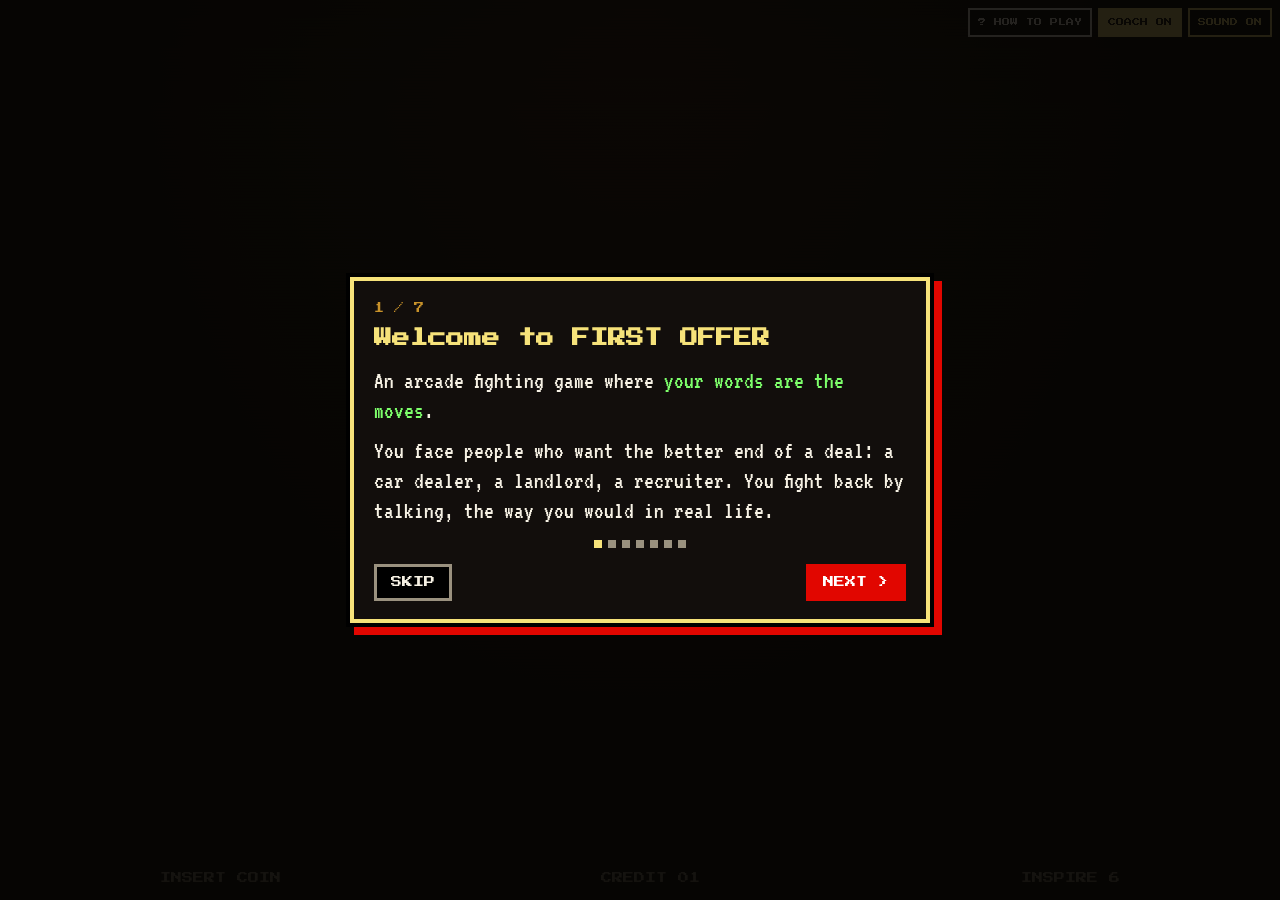
<file: index.html>
<!doctype html>
<html lang="en">
<head>
<meta charset="utf-8">
<meta name="viewport" content="width=device-width, initial-scale=1">
<link rel="icon" href="data:,">
<title>FIRST OFFER</title>
<link rel="preconnect" href="https://fonts.googleapis.com">
<link rel="preconnect" href="https://fonts.gstatic.com" crossorigin>
<link href="https://fonts.googleapis.com/css2?family=Press+Start+2P&family=VT323&display=swap" rel="stylesheet">
<style>
:root {
  --bg: #070604;
  --ink: #f6f1e4;
  --dim: #9a917f;
  --gold: #f6e27a;
  --gold-2: #c8922a;
  --red: #e10600;
  --green: #7dff6b;
  --panel: #120e0c;
  --display: "Press Start 2P", "Courier New", ui-monospace, monospace;
  --talk: "VT323", "Courier New", ui-monospace, monospace;
}
* { box-sizing: border-box; }
html, body { margin: 0; height: 100%; background: var(--bg); color: var(--ink); font-family: var(--display); overflow: hidden; }
body { background: radial-gradient(ellipse at 50% 0%, #2a1210 0%, var(--bg) 55%); user-select: none; }
button, input { font-family: inherit; color: inherit; }
button { cursor: pointer; }
input { user-select: text; }
.hidden { display: none !important; }
button:focus-visible, input:focus-visible { outline: 3px solid #fff; outline-offset: 3px; }

#crt { pointer-events: none; position: fixed; inset: 0; z-index: 70;
  background: repeating-linear-gradient(to bottom, transparent 0 2px, rgba(0,0,0,.15) 3px);
  box-shadow: inset 0 0 120px rgba(0,0,0,.55); }
#toggles { position: fixed; top: 8px; right: 8px; z-index: 90; display: flex; gap: 6px; align-items: center; }
.chip { font-family: var(--display); font-size: 8px; line-height: 1.4; padding: 7px 8px; border: 2px solid var(--dim);
  background: rgba(0,0,0,.72); color: var(--dim); }
#muteBtn { color: var(--gold); border-color: var(--gold); background: #000; }
#offlineChip { color: #ffb020; border-color: #ffb020; }

.screen { position: fixed; inset: 0; display: flex; flex-direction: column; align-items: center; justify-content: center;
  padding: 46px 16px 16px; gap: 16px; text-align: center; overflow: auto; }
.btn { font-size: clamp(10px, 1.6vw, 14px); line-height: 1.45; padding: 14px 16px; background: var(--panel); color: var(--ink);
  border: 4px solid var(--gold); box-shadow: 4px 4px 0 #000; text-transform: uppercase; }
.btn:hover, .btn:focus { background: var(--gold); color: #1a1008; }
.btn:active { transform: translate(2px, 2px); box-shadow: 2px 2px 0 #000; }
.btn.red { border-color: var(--red); }
.btn.red:hover, .btn.red:focus { background: var(--red); color: #fff; }
.btn.back { font-size: 9px; padding: 8px 10px; }
.heading { font-size: clamp(13px, 2.4vw, 22px); color: var(--gold); text-shadow: 4px 4px 0 #000; margin: 0; }
.howto { font-size: clamp(8px, 1.35vw, 11px); color: var(--dim); line-height: 1.8; max-width: 720px; }
.howto b { color: var(--green); font-weight: normal; }

.logo { font-size: clamp(34px, 8vw, 88px); line-height: 1.05; margin: 0; color: #fff;
  text-shadow: 4px 0 #2a6cff, -4px 0 var(--red), 0 6px 0 #000; letter-spacing: 1px; }
.tagline { font-size: clamp(8px, 1.5vw, 13px); color: var(--gold); letter-spacing: 1px; }
.blink { animation: blink 1s steps(1) infinite; }
@keyframes blink { 50% { opacity: 0; } }
#pressStart { font-size: clamp(12px, 2.4vw, 22px); color: var(--ink); background: none; border: none; padding: 8px; }
.credit { position: absolute; bottom: 16px; left: 0; right: 0; display: flex; justify-content: space-around;
  font-size: clamp(8px, 1.3vw, 11px); color: var(--dim); }

.carts { display: flex; gap: 18px; flex-wrap: wrap; justify-content: center; }
.cart { width: min(320px, 86vw); min-height: 180px; padding: 18px 14px; display: flex; flex-direction: column;
  gap: 10px; align-items: center; justify-content: center; }
.cart .face { width: 120px; height: 148px; display: flex; align-items: flex-end; justify-content: center; }
.cart .face svg { height: 100%; width: auto; }
.cart small { font-size: 8px; color: var(--dim); line-height: 1.7; }
.cart:hover small, .cart:focus small { color: #1a1008; }
.gauntlet { width: min(680px, 92vw); border-color: var(--green); }
.bossGrid { display: grid; grid-template-columns: repeat(3, minmax(0, 220px)); gap: 14px; width: min(720px, 96vw); justify-content: center; }
.bossCard { min-height: 168px; padding: 10px 8px; display: flex; flex-direction: column; align-items: center; gap: 8px; font-size: 9px; line-height: 1.55; }
.bossCard .face { width: 110px; height: 132px; display: flex; align-items: flex-end; justify-content: center; }
.bossCard .face svg { height: 100%; width: auto; }
.bossCard .nm { color: var(--gold); }
.bossCard.final { border-color: var(--red); box-shadow: 4px 4px 0 #000, 0 0 18px rgba(225,6,0,.45); }
.bossCard.final .nm { color: #fff; }
.rehearse { font-size: 8px; color: var(--dim); line-height: 1.7; }

#fight { justify-content: flex-start; gap: 8px; padding: 42px 14px 10px; overflow: hidden; }
.hud { width: min(1180px, 100%); display: grid; grid-template-columns: 1fr auto 1fr; gap: 12px; align-items: center; }
.side { display: flex; flex-direction: column; gap: 6px; min-width: 0; }
.who { display: flex; align-items: center; gap: 8px; font-size: clamp(8px, 1.2vw, 11px); line-height: 1.45; }
.side.right .who { justify-content: flex-end; text-align: right; }
.mini { width: 42px; height: 52px; flex: 0 0 auto; display: flex; align-items: flex-end; justify-content: center; }
.mini svg { height: 100%; width: auto; }
.sub { color: var(--dim); font-size: 8px; }
.bar { position: relative; height: clamp(16px, 2.4vw, 22px); background: #4a0610; border: 3px solid var(--gold);
  box-shadow: 0 0 0 3px #000; overflow: hidden; }
.bar i { position: absolute; top: 0; bottom: 0; left: 0; width: 100%; }
.bar.boss i { left: auto; right: 0; }
.bar .fill { background: linear-gradient(#fff36a, #e2a31a); z-index: 1; transition: width .22s linear; }
.bar .ghost { background: #fff; z-index: 0; transition: width .85s linear .28s; }
.bar.low .fill { background: linear-gradient(#ffb000, #ff2d2d); animation: blink .45s steps(1) infinite; }
.bar::after { content: ""; position: absolute; inset: 0; z-index: 2; pointer-events: none;
  background: repeating-linear-gradient(90deg, transparent 0 8%, rgba(0,0,0,.28) 8% 10%); }
.vs { text-align: center; min-width: 148px; }
.round { font-size: clamp(8px, 1.2vw, 11px); color: var(--gold); }
.time { font-size: clamp(22px, 4vw, 40px); color: var(--gold); text-shadow: 3px 3px 0 #000, 0 0 12px rgba(246,226,122,.35); line-height: 1.2; }
.time.low { color: var(--red); animation: blink .5s steps(1) infinite; }
.money { font-size: clamp(12px, 2vw, 20px); color: var(--green); text-shadow: 0 0 12px rgba(125,255,107,.45); }
.cap { font-size: 8px; color: var(--dim); line-height: 1.5; }
.pips { display: flex; gap: 6px; justify-content: center; margin-top: 4px; }
.pips i { width: 10px; height: 10px; background: #3a342c; box-shadow: 0 0 0 2px #000; transform: rotate(45deg); }
.pips i.now { background: var(--gold); }
.pips i.done { background: var(--green); }
.pop { animation: pop .35s; }
@keyframes pop { 50% { transform: scale(1.25); } }

.arena { position: relative; width: min(1180px, 100%); flex: 1 1 auto; min-height: 0; overflow: hidden;
  display: flex; justify-content: space-between; align-items: stretch; gap: 8%; padding: 8px 3% 0; }
.sky, .scenery, .ground { position: absolute; inset: 0; pointer-events: none; }
.ground { top: auto; height: 18%; z-index: 1; border-top: 4px solid rgba(0,0,0,.55); }
.scenery i { position: absolute; display: none; }
.lane { position: relative; z-index: 2; width: min(380px, 38%); height: 100%; min-height: 0;
  display: flex; flex-direction: column; justify-content: flex-end; align-items: center; }
.bubble { width: 100%; max-height: 54%; overflow: auto; flex: 0 1 auto; text-align: left; position: relative;
  background: #0c0f14; border: 4px solid var(--gold); box-shadow: 5px 5px 0 #000; padding: 8px 10px 10px; margin-bottom: 10px; }
.bubble b { display: block; font-family: var(--display); font-size: 8px; letter-spacing: 1px; margin-bottom: 4px; color: var(--gold); }
.bubble .line, #bossText, #playerText, #interimText { font-family: var(--talk); font-size: clamp(22px, 3.1vh, 34px); line-height: 1.02; color: #fff8d8; }
#playerText.ghost, #interimText { color: #8f8878; }
#interimText:empty { display: none; }
.bubble.boss { border-color: #ff5d6e; }
.bubble.boss b { color: #ff8b96; }
.bubble::after { content: ""; position: absolute; left: 28px; bottom: -14px; border: 8px solid transparent; border-top-color: var(--gold); }
.bubble.boss::after { left: auto; right: 28px; border-top-color: #ff5d6e; }
.actor { width: min(100%, 300px); flex: 1 1 auto; min-height: 120px; display: flex; align-items: flex-end; justify-content: center; position: relative; }
.bob, .flip, .sprite { width: 100%; height: 100%; display: flex; align-items: flex-end; justify-content: center; }
.bob { animation: idle .5s steps(2, end) infinite; transform-origin: 50% 100%; }
.actor .pix, .cut .pix { height: 100%; width: auto; max-width: 100%; display: block; image-rendering: pixelated; image-rendering: crisp-edges; }
.actor.boss .flip { transform: scaleX(-1); }
.actor.hurt .bob { animation: hurtP .38s linear; }
.actor.boss.hurt .bob { animation: hurtB .38s linear; }
.actor.attack .bob { animation: lungeR .28s ease-out; }
.actor.boss.attack .bob { animation: lungeL .28s ease-out; }
@keyframes idle { 0%, 100% { transform: translateY(0); } 50% { transform: translateY(-7px); } }
@keyframes hurtP { 0% { transform: translateX(0); filter: brightness(2.4); } 40% { transform: translateX(-16px); } 100% { transform: translateX(0); } }
@keyframes hurtB { 0% { transform: translateX(0); filter: brightness(2.4); } 40% { transform: translateX(16px); } 100% { transform: translateX(0); } }
@keyframes lungeR { 0% { transform: translateX(0); } 45% { transform: translateX(22px); } 100% { transform: translateX(0); } }
@keyframes lungeL { 0% { transform: translateX(0); } 45% { transform: translateX(-22px); } 100% { transform: translateX(0); } }
.pix { shape-rendering: crispEdges; }
.actor.boss.final .bob { filter: drop-shadow(0 0 12px rgba(225,6,0,.75)); }
.actor.think .bob { filter: brightness(1.35) drop-shadow(0 0 10px #fff); }
.actor.think::before { content: "..."; position: absolute; top: 0; left: 50%; transform: translateX(-50%);
  background: #fff; color: #000; font-size: 12px; padding: 5px 7px; border: 3px solid #000; z-index: 4; }

#fx { position: absolute; inset: 0; z-index: 5; pointer-events: none; }
.cut { position: absolute; inset: 0; z-index: 8; overflow: hidden; pointer-events: none;
  background: radial-gradient(circle at 42% 46%, #4a1424 0%, #07060a 68%); }
.cut.bad { background: radial-gradient(circle at 58% 46%, #4a1018 0%, #07060a 68%); }
.cut .lines { position: absolute; inset: -20%;
  background: repeating-linear-gradient(-18deg, transparent 0 14px, rgba(255,255,255,.06) 14px 16px);
  animation: cutlines .35s linear infinite; }
@keyframes cutlines { to { transform: translateX(-32px); } }
.cut::before, .cut::after { content: ""; position: absolute; left: 0; right: 0; height: 8%; background: #000; z-index: 3; }
.cut::before { top: 0; } .cut::after { bottom: 0; }
.cut-stage { position: absolute; left: 2%; right: 2%; top: 10%; bottom: 16%; }
.cut .fighter { position: absolute; bottom: 0; height: 100%; width: 48%; display: flex; align-items: flex-end; }
.cut .fighter.atk { left: -2%; width: 74%; justify-content: flex-start; z-index: 2; }
.cut .fighter.def { right: -4%; width: 56%; justify-content: flex-end; z-index: 1; }
.cut .fighter .hold { height: 100%; display: flex; align-items: flex-end; }
.cut .fighter .flip { height: 100%; display: flex; align-items: flex-end; transform: scaleX(-1); }
.cut.go .fighter.atk { animation: cutLunge .4s linear forwards; }
.cut.impact .fighter.atk { animation: none; transform: translateX(70%); }
.cut.impact .fighter.def { animation: cutSnap .28s linear forwards; }
@keyframes cutLunge {
  0% { transform: translateX(-12%); }
  100% { transform: translateX(70%); }
}
@keyframes cutSnap {
  0% { transform: translateX(0); filter: brightness(3); }
  100% { transform: translateX(10%); filter: none; }
}
.cut .boom { position: absolute; left: 78%; top: 27%; width: 120px; height: 120px; margin: -60px 0 0 -60px; opacity: 0; z-index: 4;
  background:
    linear-gradient(#fff, #fff) center / 14px 100% no-repeat,
    linear-gradient(#fff, #fff) center / 100% 14px no-repeat,
    linear-gradient(#ffe14a, #ffe14a) center / 8px 78% no-repeat,
    linear-gradient(#ffe14a, #ffe14a) center / 78% 8px no-repeat;
  transform: rotate(18deg) scale(.2); }
.cut.bad .boom { filter: hue-rotate(-30deg) saturate(1.4); }
.cut.impact .boom { animation: boomIn .42s linear forwards; }
@keyframes boomIn {
  0% { opacity: 1; transform: rotate(18deg) scale(.25); }
  45% { opacity: 1; transform: rotate(18deg) scale(1.4); }
  100% { opacity: 1; transform: rotate(26deg) scale(1); }
}
.cut .flash { position: absolute; inset: 0; background: #fff; opacity: 0; z-index: 4; }
.cut.impact .flash { animation: cutflash .28s linear; }
@keyframes cutflash { 0% { opacity: .9; } 100% { opacity: 0; } }
.cut-call { position: absolute; left: 4%; right: 4%; bottom: 9%; z-index: 5; text-align: center;
  font-size: clamp(13px, 2.5vw, 28px); line-height: 1.35; color: var(--gold);
  text-shadow: 3px 3px 0 #000, -2px 0 var(--red); }
.cut.bad .cut-call { color: #ff5a5a; text-shadow: 3px 3px 0 #000; }
.cut-call small { display: block; margin-top: 4px; font-size: .55em; color: #fff; text-shadow: 2px 2px 0 #000; }
.shout { position: absolute; left: 50%; top: 42%; transform: translate(-50%, -50%); text-align: center; max-width: 86%;
  font-size: clamp(16px, 3.6vw, 42px); line-height: 1.35; color: var(--gold);
  text-shadow: 4px 4px 0 #000, -2px 0 var(--red); animation: shout 1.45s forwards; }
.shout small { display: block; margin-top: 6px; font-size: .42em; color: #fff; text-shadow: 2px 2px 0 #000; }
.shout.bad { color: #ff4d4d; text-shadow: 4px 4px 0 #000; }
.shout.bad.crit { font-size: clamp(20px, 4.4vw, 54px); }
.dmg { position: absolute; top: 8%; left: 50%; font-size: clamp(14px, 2vw, 22px); color: #fff; text-shadow: 3px 3px 0 var(--red); animation: floatUp .9s forwards; z-index: 4; }
.spark { position: absolute; width: 84px; height: 84px; left: 30%; top: 18%;
  background: radial-gradient(circle, #fff 0 12%, var(--gold) 13% 28%, transparent 30%); animation: pop .32s linear forwards; }
.spark.bad { background: radial-gradient(circle, #fff 0 12%, #ff3b3b 13% 30%, transparent 32%); }
@keyframes shout { 0% { opacity: 0; transform: translate(-50%, -50%) scale(1.6); } 16% { opacity: 1; transform: translate(-50%, -50%) scale(1); } 78% { opacity: 1; } 100% { opacity: 0; transform: translate(-50%, -64%) scale(1); } }
@keyframes floatUp { from { opacity: 1; transform: translate(-50%, 0); } to { opacity: 0; transform: translate(-50%, -64px); } }
.banner { position: absolute; inset: 0; display: flex; flex-direction: column; align-items: center; justify-content: center;
  font-size: clamp(28px, 8vw, 92px); color: var(--gold); text-shadow: 5px 5px 0 var(--red), 10px 10px 0 #000; animation: shout 1.35s forwards; }
.banner small { display: block; margin-top: 8px; font-size: .32em; color: var(--green); text-shadow: 3px 3px 0 #000; }
#fight.shake { animation: shake .36s linear; }
@keyframes shake { 0%, 100% { transform: none; } 20% { transform: translate(-8px, 3px); } 40% { transform: translate(7px, -4px); } 60% { transform: translate(-5px, 2px); } 80% { transform: translate(4px, -2px); } }
#fight.redflash { box-shadow: inset 0 0 80px rgba(225,6,0,.45); }

.controls { width: min(1180px, 100%); display: flex; gap: 8px; align-items: stretch; }
.controls .btn { flex: 0 0 auto; }
#micBtn { min-width: 168px; border-color: var(--red); }
#micBtn.on { background: var(--red); color: #fff; border-color: var(--gold); animation: pulse 1s infinite; }
@keyframes pulse { 50% { box-shadow: 0 0 0 6px rgba(225,6,0,.35), 4px 4px 0 #000; } }
#textIn { flex: 1 1 auto; min-width: 0; font-family: var(--talk); font-size: clamp(22px, 3vh, 32px); padding: 6px 10px;
  background: #000; color: var(--green); border: 4px solid var(--green); outline: none; }
#textIn::placeholder { color: #3d6b42; }
#sayBtn { border-color: var(--green); min-width: 132px; }
.coach { width: min(1180px, 100%); display: flex; gap: 10px; align-items: center; text-align: left;
  border: 3px dashed var(--gold); padding: 8px 10px; color: var(--gold); font-size: clamp(8px, 1.25vw, 11px); line-height: 1.65; }
.coach b { font-weight: normal; background: var(--gold); color: #1a1008; padding: 4px 6px; flex: 0 0 auto; }

#koBig { font-size: clamp(52px, 12vh, 132px); line-height: .9; margin: 0; color: var(--red); text-shadow: 5px 5px 0 var(--gold), 10px 10px 0 #000; }
#koResult { font-size: clamp(18px, 4vh, 40px); }
#koResult.win { color: var(--green); text-shadow: 3px 3px 0 #000; }
#koResult.lose { color: var(--red); text-shadow: 3px 3px 0 #000; }
#koValue { font-size: clamp(28px, 6vh, 64px); color: var(--green); text-shadow: 0 0 18px rgba(125,255,107,.4), 4px 4px 0 #000; }
#koValue.lose { color: #ff5a5a; text-shadow: 4px 4px 0 #000; }
#koCap { font-size: clamp(9px, 1.5vw, 13px); color: var(--gold); }
#koQuote { max-width: 760px; font-family: var(--talk); font-size: clamp(20px, 3vh, 30px); line-height: 1.05; color: #fff; }
.lesson { max-width: 760px; font-size: clamp(8px, 1.4vw, 12px); line-height: 1.7; color: #1a1008; background: var(--gold); padding: 8px 10px; }
.break { width: min(760px, 96vw); display: grid; grid-template-columns: 1fr 1fr; gap: 10px; text-align: left; }
.break h3 { margin: 0 0 6px; font-size: 9px; color: var(--dim); font-weight: normal; }
.break ul { list-style: none; margin: 0; padding: 0; display: flex; flex-direction: column; gap: 4px; }
.break li { font-size: 8px; line-height: 1.55; background: #000; border: 2px solid #3a342c; padding: 5px 6px; }
.break li.bad { border-color: var(--red); color: #ff8080; }
.break .col.self h3 { color: #ff8080; }
.break .col.landed h3 { color: var(--green); }
#koLedger { width: min(760px, 96vw); display: flex; flex-direction: column; gap: 4px; }
.led { display: flex; justify-content: space-between; gap: 12px; font-size: 8px; line-height: 1.5; padding: 4px 2px; border-bottom: 2px solid #2a241c; }
.led.win b { color: var(--green); }
.led.lose b { color: #ff8080; }
.row { display: flex; gap: 12px; flex-wrap: wrap; justify-content: center; }

.arena[data-stage="negotiate-0"] .sky { background: linear-gradient(#1d3f78 0%, #e36a32 58%, #f2b15a 100%); }
.arena[data-stage="negotiate-0"] .ground { background: linear-gradient(#8d8576, #4e493f); }
.arena[data-stage="negotiate-0"] .sun { display: block; width: 74px; height: 74px; border-radius: 50%; background: #ffe36a; top: 14%; right: 30%; box-shadow: 0 0 40px #ffb703; }
.arena[data-stage="negotiate-1"] .sky { background: linear-gradient(#141826 0%, #6a3a55 70%, #c47a55 100%); }
.arena[data-stage="negotiate-1"] .ground { background: linear-gradient(#5c5348, #2c2824); }
.arena[data-stage="negotiate-1"] .bldg { display: block; bottom: 16%; background: #1b1a24; }
.arena[data-stage="negotiate-1"] .bldg.a { width: 18%; height: 46%; left: 30%; }
.arena[data-stage="negotiate-1"] .bldg.b { width: 14%; height: 62%; left: 50%; background: #12131c; box-shadow: inset 8px 10px 0 #f2d27a, inset 8px 28px 0 #f2d27a, inset 28px 10px 0 #f2d27a, inset 28px 28px 0 #f2d27a; }
.arena[data-stage="negotiate-1"] .bldg.c { width: 16%; height: 38%; right: 28%; }
.arena[data-stage="negotiate-2"] .sky { background: radial-gradient(circle at 50% 80%, #6a1020, #070608 62%); }
.arena[data-stage="negotiate-2"] .ground { background: linear-gradient(#3a1218, #12080c); box-shadow: inset 0 0 40px rgba(225,6,0,.35); }
.arena[data-stage="espanol-0"] .sky { background: linear-gradient(#49b6f0 0%, #d7f4ff 70%); }
.arena[data-stage="espanol-0"] .ground { background: linear-gradient(#d8a15a, #8a6232); }
.arena[data-stage="espanol-0"] .sun { display: block; width: 64px; height: 64px; border-radius: 50%; background: #fff4b0; top: 10%; left: 34%; }
.arena[data-stage="espanol-0"] .prop { display: block; width: 34%; height: 22px; top: 16%; left: 33%;
  background: repeating-linear-gradient(90deg, #e23b2f 0 14px, #fff 14px 28px); }
.arena[data-stage="espanol-1"] .sky { background: linear-gradient(#07101f 0%, #1a2744 60%, #243656 100%); }
.arena[data-stage="espanol-1"] .ground { background: linear-gradient(#2a3140, #12151c); }
.arena[data-stage="espanol-1"] .prop { display: block; width: 130px; height: 36px; bottom: 20%; left: 34%; background: #f5d400; border-radius: 8px 12px 3px 3px; box-shadow: 22px 12px 0 -6px #111, 96px 12px 0 -6px #111; }
.arena[data-stage="espanol-2"] .sky { background: linear-gradient(#1a140e 0%, #3a2a1c 100%); }
.arena[data-stage="espanol-2"] .ground { background: linear-gradient(#6a4a32, #3a2818); }
.arena[data-stage="espanol-2"] .prop { display: block; width: 18px; height: 70px; top: 8%; right: 36%; background: linear-gradient(#f6e27a, transparent); border-radius: 8px; box-shadow: 0 0 24px #f6e27a; }

@media (max-width: 720px) {
  .bossGrid { grid-template-columns: 1fr; max-width: 320px; }
  .hud { grid-template-columns: 1fr 1fr; }
  .vs { grid-column: 1 / -1; grid-row: 1; }
  .side.left { grid-row: 2; }
  .side.right { grid-row: 3; }
  #micBtn, #sayBtn { flex: 1 1 40%; }
  .break { grid-template-columns: 1fr; }
  .credit { flex-direction: column; align-items: center; gap: 6px; }
}
@media (max-height: 640px) {
  .actor { max-width: 150px; }
  .bubble .line, #bossText, #playerText, #interimText { font-size: 20px; }
  .coach { font-size: 8px; padding: 4px 6px; }
}
@media (prefers-reduced-motion: reduce) {
  .bob, .blink, #micBtn.on, .bar.low .fill, #crt { animation: none !important; }
  #fight.shake { animation: none !important; }
}

/* coach toggle + walkthrough */
body.nocoach .coach { display: none !important; }
#coachBtn.on { color: #1a1008; background: var(--gold); border-color: var(--gold); }
#tourBtn { color: var(--ink); border-color: var(--ink); background: #000; }
#tour { position: fixed; inset: 0; z-index: 200; background: rgba(7,6,4,.88); display: flex; align-items: center; justify-content: center; padding: 16px; }
#tour.hidden { display: none; }
#tour .card { max-width: 580px; width: 100%; background: var(--panel); border: 4px solid var(--gold); box-shadow: 0 0 0 4px #000, 8px 8px 0 4px var(--red); padding: 22px 20px 18px; }
#tour .step { color: var(--gold-2); font-size: 10px; margin-bottom: 12px; }
#tour h2 { margin: 0 0 14px; font-size: clamp(13px, 3vw, 18px); color: var(--gold); line-height: 1.5; }
#tour p { margin: 0 0 10px; font-family: var(--talk); font-size: clamp(19px, 3.6vw, 24px); line-height: 1.25; color: var(--ink); }
#tour p b { color: var(--green); font-weight: normal; }
#tour p i { color: #ff6b5e; font-style: normal; }
#tour .row { display: flex; justify-content: space-between; gap: 10px; margin-top: 16px; }
#tour .row button { font-family: var(--display); font-size: 11px; padding: 10px 14px; background: #000; border: 3px solid var(--dim); color: var(--ink); cursor: pointer; }
#tour #tourNext { border-color: var(--red); background: var(--red); color: #fff; }
#tour .dots { display: flex; gap: 6px; justify-content: center; margin-top: 14px; }
#tour .dots span { width: 8px; height: 8px; background: var(--dim); }
#tour .dots span.cur { background: var(--gold); }
</style>
<link rel="stylesheet" href="retro.css">
</head>
<body>
<div id="crt"></div>
<div id="toggles">
  <span id="offlineChip" class="chip hidden">ARCADE CPU</span>
  <button id="tourBtn" class="chip" type="button" title="How to play">? HOW TO PLAY</button>
  <button id="coachBtn" class="chip on" type="button" title="Show or hide the coach tips">COACH ON</button>
  <button id="muteBtn" class="chip" type="button" title="Mute (M)">SOUND ON</button>
</div>

<section id="title" class="screen">
  <h1 class="logo">FIRST<br>OFFER</h1>
  <div class="tagline">YOUR WORDS ARE THE MOVES</div>
  <button id="pressStart" class="blink" type="button">PRESS START</button>
  <div class="howto">Name a number. Cite the market. Ask. Trade.<br><b>"I'm flexible" hits you.</b></div>
  <div class="credit"><span class="blink">INSERT COIN</span><span>CREDIT 01</span><span>INSPIRE 6</span></div>
</section>

<section id="carts" class="screen hidden">
  <h2 class="heading">SELECT CARTRIDGE</h2>
  <div class="carts">
    <button class="btn cart" type="button" data-cart="negotiate"><span class="shell"><span class="label"><span class="brand">FIRST OFFER<i>64</i></span><span class="face" id="cartFaceN"></span><span class="title">NEGOTIATE</span><small>THREE BOSSES. WIN DOLLARS ABOVE THE FIRST OFFER.</small><span class="seal">OK</span></span></span></button>
    <button class="btn cart red" type="button" data-cart="espanol"><span class="shell"><span class="label"><span class="brand">FIRST OFFER<i>64</i></span><span class="face" id="cartFaceS"></span><span class="title">ESPAÑOL</span><small>THEY SPEAK SPANISH. ENGLISH HITS YOU.</small><span class="seal">OK</span></span></span></button>
  </div>
  <button class="btn back" type="button" data-go="title">&lt; BACK</button>
</section>

<section id="fighters" class="screen hidden">
  <h2 class="heading">CHOOSE YOUR FIGHTER</h2>
  <div id="fighterGrid" class="bossGrid"></div>
  <button class="btn back" type="button" data-go="carts">&lt; BACK</button>
</section>

<section id="bosses" class="screen hidden">
  <h2 class="heading">CHOOSE YOUR OPPONENT</h2>
  <button id="gauntletBtn" class="btn gauntlet" type="button">FIGHT ALL THREE</button>
  <div id="bossGrid" class="bossGrid"></div>
  <div class="rehearse">REHEARSAL: F4 PRACTICE LINE &middot; F9 END ROUND &middot; M MUTE &middot; ESC LEAVES THE TEXT BOX</div>
  <button class="btn back" type="button" data-go="fighters">&lt; BACK</button>
</section>

<section id="fight" class="screen hidden">
  <div class="hud">
    <div class="side left">
      <div class="who"><span class="mini" id="playerMini"></span><div><div>YOU</div><div class="sub">P1</div></div></div>
      <div class="bar" id="playerBar"><i class="ghost"></i><i class="fill"></i></div>
    </div>
    <div class="vs">
      <div class="round" id="roundLabel">ROUND 1</div>
      <div class="time" id="time">99</div>
      <div class="money" id="valueNum">$0</div>
      <div class="cap" id="valueCap">ABOVE OFFER</div>
      <div class="pips" id="pips"></div>
    </div>
    <div class="side right">
      <div class="who"><div><div class="nm" id="bossName">BOSS</div><div class="sub" id="bossStake"></div></div><span class="mini" id="bossMini"></span></div>
      <div class="bar boss" id="bossBar"><i class="ghost"></i><i class="fill"></i></div>
    </div>
  </div>
  <div class="arena" id="arena" data-stage="negotiate-0">
    <div class="sky"></div>
    <div class="scenery" aria-hidden="true"><i class="sun"></i><i class="bldg a"></i><i class="bldg b"></i><i class="bldg c"></i><i class="prop"></i></div>
    <div class="ground"></div>
    <div class="lane">
      <div class="bubble" id="playerBubble"><b>YOU</b><div id="playerText" class="ghost">YOUR MOVE</div><div id="interimText"></div></div>
      <div class="actor player" id="playerActor"><div class="bob"><div class="sprite" id="playerSprite"></div></div></div>
    </div>
    <div class="lane">
      <div class="bubble boss" id="bossBubble"><b id="dialogWho">BOSS</b><div id="bossText" aria-live="polite"></div></div>
      <div class="actor boss" id="bossActor"><div class="bob"><div class="flip"><div class="sprite" id="bossSprite"></div></div></div></div>
    </div>
    <div id="fx"></div>
    <div id="cut" class="cut hidden">
      <div class="lines"></div>
      <div class="cut-stage">
        <div class="fighter atk" id="cutAtk"></div>
        <div class="fighter def" id="cutDef"></div>
        <div class="boom"></div>
      </div>
      <div class="flash"></div>
      <div class="cut-call" id="cutCall"></div>
    </div>
  </div>
  <div class="controls">
    <button id="micBtn" class="btn" type="button" aria-pressed="false">PUSH TO TALK</button>
    <input id="textIn" autocomplete="off" autocorrect="off" spellcheck="false" placeholder="Type a line if the room is loud">
    <button id="sayBtn" class="btn" type="button">COUNTER</button>
  </div>
  <div class="coach" id="coach"><b>TIP</b><span id="coachTip">Name a number, then stop talking.</span></div>
</section>

<section id="ko" class="screen hidden">
  <h2 id="koBig">K.O.</h2>
  <div id="koResult">YOU WIN</div>
  <div id="koValue">$0</div>
  <div id="koCap">ABOVE THE FIRST OFFER</div>
  <div id="koQuote"></div>
  <div id="koLesson" class="lesson hidden"></div>
  <div class="break">
    <div class="col landed"><h3>HITS LANDED</h3><ul id="koLanded"></ul></div>
    <div class="col self"><h3>HITS ON YOU</h3><ul id="koSelf"></ul></div>
  </div>
  <div id="koLedger"></div>
  <div class="row">
    <button id="rematchBtn" class="btn" type="button">RETRY</button>
    <button id="nextBtn" class="btn red" type="button">NEXT FIGHT</button>
    <button id="otherBtn" class="btn" type="button">OTHER CARTRIDGE</button>
    <button class="btn" type="button" data-go="title">TITLE</button>
  </div>
</section>

<div id="tour" class="hidden" role="dialog" aria-modal="true">
  <div class="card">
    <div class="step" id="tourStep">1 / 7</div>
    <h2 id="tourTitle"></h2>
    <div id="tourBody"></div>
    <div class="dots" id="tourDots"></div>
    <div class="row">
      <button type="button" id="tourSkip">SKIP</button>
      <div style="display:flex;gap:8px"><button type="button" id="tourBack">&lt; BACK</button><button type="button" id="tourNext">NEXT &gt;</button></div>
    </div>
  </div>
</div>

<script src="cartridges.js"></script>
<script src="voice/manifest.js"></script>
<script src="engine.js"></script>
<script src="retro.js"></script>
<script>
(function () {
  'use strict';
  /* Bridge matches engine.js, not a guessed API.
     start(id, i)  say(text)  listen()  stopListening()  forceEnd(winner?)
     bossLine {text}  playerLine {text}  interim {text}
     hit {move, dmg, target:'boss'|'player'}
     score {bossHP, playerHP, value, tip, offline}
     thinking {on}  ko {winner, value, summary}  summary is a string.
     Spanish cartridge id is "espanol". The engine already speaks boss lines. */
  var F = window.FirstOffer;
  if (!F || !window.FIRST_OFFER_CARTRIDGES) {
    document.body.textContent = 'Missing cartridges.js or engine.js next to index.html.';
    return;
  }
  var CARTS = F.cartridges();
  var $ = function (id) { return document.getElementById(id); };
  if (/[?&]offline=(1|true)/.test(location.search)) F.config.offline = true;

  var CAST = { negotiate: ['dealer', 'landlord', 'recruiter'], espanol: ['vendor', 'taxi', 'jefe'] };
  var DEMO = {
    negotiate: [
      'Kelley Blue Book puts this at twenty-four thousand. Can you include the warranty?',
      'Comparable units are one hundred fifty. I can sign a longer lease.',
      'Market data for this role is eighty-five thousand. Can I have until Monday, and add a signing bonus?'
    ],
    espanol: [
      'Quiero dos kilos de naranjas, por favor.',
      'Quiero ir al aeropuerto, por favor.',
      'Quiero trabajar aquí porque tengo experiencia y hablo español.'
    ]
  };
  var SPRITE_CACHE = {};
  function sprite(kind, pose) {
    pose = pose || 'idle';
    var cacheKey = kind + '|' + pose;
    if (SPRITE_CACHE[cacheKey]) return SPRITE_CACHE[cacheKey];
    var W = 64, H = 80, g = [], y, x;
    for (y = 0; y < H; y++) { g[y] = []; for (x = 0; x < W; x++) g[y][x] = ''; }
    function rect(x0, y0, w, h, c) {
      var yy, xx;
      for (yy = y0; yy < y0 + h; yy++) {
        if (yy < 0 || yy >= H) continue;
        for (xx = x0; xx < x0 + w; xx++) if (xx >= 0 && xx < W) g[yy][xx] = c;
      }
    }
    var top, top2, pants, pants2, glove, shoe, hair, hair2, band = '';
    var SKIN = '#f0b48a', SKIN2 = '#d4926a', HAIR = '#160e0c', HAIR2 = '#3a2418';
    var WHITE = '#f7f4ee', W2 = '#d2cec4', GI2 = '#b0bac6', RED = '#d0122d', BELT = '#1c1820';
    var FOOT = '#e8c4a8', GOLD = '#e6b325', PINK = '#ff4f93', SHIRT = '#f7f7f7';
    var INK = '#10080c';
    if (kind === 'gi') {
      top = WHITE; top2 = GI2; pants = WHITE; pants2 = W2; glove = RED; shoe = FOOT; hair = HAIR; hair2 = HAIR2; band = RED;
    } else if (kind === 'hustler') {
      top = '#7b3fe4'; top2 = '#4c2196'; pants = '#2e4a7a'; pants2 = '#1c2f52'; glove = SKIN; shoe = '#f4f4f4'; hair = '#d0122d'; hair2 = '#8c0c1e';
    } else if (kind === 'closer') {
      top = '#2a2f3a'; top2 = '#171a22'; pants = '#2a2f3a'; pants2 = '#171a22'; glove = SKIN; shoe = '#d0122d'; hair = '#6a2c14'; hair2 = '#42190a';
    } else if (kind === 'dealer') {
      top = '#e7c27a'; top2 = '#b8924e'; pants = '#30261e'; pants2 = '#1e1812'; glove = SKIN; shoe = '#603e24'; hair = '#56341c'; hair2 = '#341e10';
    } else if (kind === 'landlord') {
      top = '#6e5b48'; top2 = '#4a3b2e'; pants = '#3e3630'; pants2 = '#28221e'; glove = SKIN; shoe = '#302822'; hair = '#dcdcdc'; hair2 = '#a0a0a0';
    } else if (kind === 'recruiter') {
      top = '#1c223a'; top2 = '#101424'; pants = '#0e1018'; pants2 = '#080a10'; glove = SKIN; shoe = '#e6e0d2'; hair = '#0a0a0e'; hair2 = '#24242c';
    } else if (kind === 'vendor') {
      top = '#ecd6a8'; top2 = '#c4a46e'; pants = '#5c4630'; pants2 = '#3e2e20'; glove = SKIN; shoe = '#6e4a2a'; hair = HAIR; hair2 = HAIR2;
    } else if (kind === 'taxi') {
      top = '#f5d400'; top2 = '#c4a000'; pants = '#161616'; pants2 = '#0a0a0a'; glove = SKIN; shoe = '#101010'; hair = HAIR; hair2 = HAIR2;
    } else {
      top = '#243860'; top2 = '#162440'; pants = '#0e141e'; pants2 = '#080c12'; glove = SKIN; shoe = '#e2dac8'; hair = '#d2d2d2'; hair2 = '#8c8c8c';
    }
    if (kind === 'hustler') { SKIN = '#a8673f'; SKIN2 = '#7e4a2a'; }
    if (kind === 'closer') { SKIN = '#e9a97e'; SKIN2 = '#c5835a'; }
    var lean = pose === 'punch' ? 4 : pose === 'hurt' ? -3 : 0;
    var wide = (kind === 'landlord') ? 3 : 0;
    var hand = kind === 'gi' ? glove : SKIN;
    rect(6 + lean, 50, 9, 8, pants2);
    rect(4 + lean, 56, 8, 12, pants2);
    rect(3 + lean, 66, 12, 5, kind === 'gi' ? FOOT : shoe);
    rect(26 + lean, 48, 10, 10, pants);
    rect(30 + lean, 56, 8, 12, pants);
    rect(30 + lean, 66, 13, 5, kind === 'gi' ? FOOT : shoe);
    rect(14 + lean - wide, 44, 20 + wide * 2, 8, pants2);
    rect(16 + lean - wide, 44, 16 + wide * 2, 7, pants);
    if (kind === 'gi') { rect(16 + lean, 44, 16, 3, BELT); rect(22 + lean, 44, 3, 4, RED); }
    else rect(16 + lean, 43, 16, 3, top2);
    rect(14 + lean - wide, 26, 18 + wide * 2, 20, top2);
    rect(18 + lean - wide, 26, 14 + wide, 19, top);
    rect(28 + lean, 26, 6, 8, top);
    rect(12 + lean - wide, 28, 5, 8, top2);
    rect(20 + lean, 22, 7, 6, SKIN2);
    if (pose === 'hurt') {
      rect(8 + lean, 36, 6, 12, top2);
      rect(6 + lean, 46, 7, 7, hand);
      rect(30 + lean, 38, 6, 12, top);
      rect(34 + lean, 48, 7, 7, hand);
    } else if (pose === 'punch') {
      rect(8 + lean, 36, 8, 6, top2);
      rect(4 + lean, 38, 8, 8, hand);
      rect(28 + lean, 27, 20, 6, top);
      rect(46 + lean, 24, 12, 11, hand);
      if (kind === 'gi') rect(54 + lean, 27, 2, 4, '#ffdcc8');
    } else {
      rect(10 + lean, 24, 7, 8, top2);
      rect(6 + lean, 20, 8, 8, hand);
      rect(30 + lean, 28, 10, 6, top);
      rect(38 + lean, 26, 9, 9, hand);
    }
    var hx = 18 + lean + (pose === 'hurt' ? -4 : 0);
    var hy = 4 + (pose === 'hurt' ? -2 : 0);
    rect(hx + 1, hy + 2, 16, 16, SKIN2);
    rect(hx + 2, hy + 3, 14, 14, SKIN);
    rect(hx, hy + 8, 3, 4, SKIN2);
    var hat = kind === 'vendor' ? 'straw' : (kind === 'taxi' || kind === 'hustler') ? 'cap' : '';
    var bald = kind === 'landlord';
    if (hat === 'straw') {
      rect(hx - 3, hy + 6, 22, 3, '#e6c15a');
      rect(hx + 3, hy, 12, 7, '#f0d278');
    } else if (hat === 'cap') {
      rect(hx + 1, hy + 1, 16, 5, hair);
      rect(hx - 2, hy + 5, 20, 3, hair);
    } else if (bald) {
      rect(hx + 1, hy + 8, 3, 7, hair2);
      rect(hx + 13, hy + 10, 3, 5, hair2);
      rect(hx + 4, hy + 2, 10, 3, SKIN2);
      rect(hx + 6, hy + 3, 4, 1, '#ffe6d2');
    } else {
      rect(hx + 2, hy, 14, 6, hair);
      rect(hx + 1, hy + 4, 5, 10, hair);
      if (kind === 'gi') {
        rect(hx + 6, hy - 2, 3, 3, hair);
        rect(hx + 10, hy - 3, 3, 4, hair);
        rect(hx + 4, hy + 6, 13, 2, band);
        rect(hx + 15, hy + 7, 4, 2, band);
      }
      if (kind === 'dealer') rect(hx + 8, hy - 3, 10, 5, hair2);
      if (kind === 'closer') { rect(hx - 2, hy + 3, 4, 17, hair); rect(hx + 15, hy + 3, 4, 15, hair); rect(hx + 3, hy - 1, 12, 3, hair2); rect(hx + 17, hy + 12, 2, 2, GOLD); }
      if (kind === 'recruiter' || kind === 'jefe') rect(hx + 4, hy + 1, 12, 2, hair2);
    }
    var eyeY = hy + 9;
    if (pose === 'hurt') {
      rect(hx + 5, eyeY + 1, 4, 1, INK);
      rect(hx + 11, eyeY + 1, 4, 1, INK);
      rect(hx + 7, hy + 15, 5, 2, '#b03030');
      rect(hx + 14, hy + 6, 2, 2, '#ffffff');
    } else {
      rect(hx + 5, eyeY, 4, 3, '#fafafa');
      rect(hx + 11, eyeY, 4, 3, '#fafafa');
      rect(hx + 7, eyeY, 2, 3, INK);
      rect(hx + 13, eyeY, 2, 3, INK);
      rect(hx + 4, eyeY - 2, 5, 1, INK);
      rect(hx + 5, eyeY - 3, 3, 1, INK);
      rect(hx + 11, eyeY - 2, 5, 1, INK);
      rect(hx + 12, eyeY - 3, 3, 1, INK);
      rect(hx + 8, hy + 15, 4, 1, '#965046');
    }
    if (kind === 'dealer') {
      rect(hx + 4, eyeY - 1, 6, 5, '#0c0c0c');
      rect(hx + 11, eyeY - 1, 6, 5, '#0c0c0c');
      rect(hx + 10, eyeY + 1, 1, 1, '#0c0c0c');
      rect(hx + 6, eyeY, 2, 2, '#b4c8dc');
    }
    if (kind === 'landlord') {
      rect(hx + 5, hy + 14, 9, 2, '#4a3424');
      rect(hx + 4, hy + 15, 2, 2, '#4a3424');
    }
    if (kind === 'gi') rect(20 + lean, 30, 6, 8, '#e6505a');
    if (kind === 'recruiter' || kind === 'jefe' || kind === 'dealer' || kind === 'landlord') {
      var tie = kind === 'recruiter' ? RED : kind === 'jefe' ? GOLD : kind === 'dealer' ? PINK : '#964030';
      var shirt = kind === 'dealer' ? PINK : SHIRT;
      rect(20 + lean, 28, 8, 4, shirt);
      rect(22 + lean, 30, 4, 12, tie);
    }
    if (kind === 'dealer') { rect(20 + lean, 36, 10, 1, GOLD); rect(22 + lean, 37, 6, 1, GOLD); }
    if (kind === 'hustler') {
      rect(19 + lean, 26, 2, 10, GOLD); rect(29 + lean, 26, 2, 10, GOLD); rect(21 + lean, 35, 8, 2, GOLD); rect(23 + lean, 37, 4, 3, GOLD);
      rect(18 + lean, 40, 14, 3, top2);
    }
    if (kind === 'closer') {
      rect(20 + lean, 27, 8, 6, SHIRT); rect(23 + lean, 27, 2, 10, top2); rect(18 + lean, 30, 2, 12, '#3b4252'); rect(29 + lean, 30, 2, 12, '#3b4252');
    }
    if (kind === 'vendor') {
      rect(18 + lean, 34, 14, 12, '#2f8f4e');
      rect(40 + lean, 40, 5, 5, '#ff8a1e');
    }
    if (kind === 'landlord') { rect(8 + lean, 48, 3, 3, GOLD); rect(8 + lean, 51, 6, 1, GOLD); }
    var add = [], dy, dx, yy, xx;
    for (y = 0; y < H; y++) for (x = 0; x < W; x++) if (g[y][x]) {
      for (dy = -1; dy <= 1; dy++) for (dx = -1; dx <= 1; dx++) {
        yy = y + dy; xx = x + dx;
        if (yy >= 0 && xx >= 0 && yy < H && xx < W && !g[yy][xx]) add.push([xx, yy]);
      }
    }
    for (y = 0; y < add.length; y++) if (!g[add[y][1]][add[y][0]]) g[add[y][1]][add[y][0]] = INK;
    var shade = function (hex, amt) {
      var n = parseInt(hex.slice(1), 16), r = n >> 16, gg = (n >> 8) & 255, b = n & 255;
      var f = function (c) { return Math.max(0, Math.min(255, Math.round(amt > 0 ? c + (255 - c) * amt : c * (1 + amt)))); };
      return '#' + ((1 << 24) + (f(r) << 16) + (f(gg) << 8) + f(b)).toString(16).slice(1);
    };
    var SKIP = { '#fafafa': 1, '#ffffff': 1 }, lit = [];
    for (y = 1; y < H - 1; y++) for (x = 1; x < W - 1; x++) {
      var cc = g[y][x];
      if (!cc || cc === INK || SKIP[cc] || cc.length !== 7) continue;
      var up = g[y - 1][x] === INK, lf = g[y][x - 1] === INK, rt = g[y][x + 1] === INK, dn = g[y + 1][x] === INK;
      if (up || lf) lit.push([x, y, shade(cc, up && lf ? 0.34 : 0.22)]);
      else if (rt) lit.push([x, y, shade(cc, -0.28)]);
      else if (dn) lit.push([x, y, shade(cc, -0.18)]);
      else if (x > 30 && ((x + y) & 1) && g[y][x + 2] === INK) lit.push([x, y, shade(cc, -0.14)]);
    }
    lit.forEach(function (p) { g[p[1]][p[0]] = p[2]; });
    var sid = 'sp' + cacheKey.replace(/[^a-z0-9]/gi, '');
    var body = [];
    var parts = ['<svg class="pix" viewBox="0 0 64 80" shape-rendering="crispEdges" aria-hidden="true">'];
    for (y = 0; y < H; y++) {
      x = 0;
      while (x < W) {
        var col = g[y][x];
        if (!col) { x++; continue; }
        var x0 = x;
        while (x < W && g[y][x] === col) x++;
        parts.push('<rect x="' + x0 + '" y="' + y + '" width="' + (x - x0) + '" height="1" fill="' + col + '"/>');
        if (col !== INK) body.push('<rect x="' + x0 + '" y="' + y + '" width="' + (x - x0) + '" height="1"/>');
      }
    }
    // volume pass: key light from top-left, cool fill shadow bottom-right, warm rim on the far edge
    parts.push('<defs><linearGradient id="' + sid + 'g" x1="0" y1="0" x2="1" y2="1">' +
      '<stop offset="0" stop-color="#fff6e0" stop-opacity=".30"/><stop offset=".42" stop-color="#fff" stop-opacity="0"/>' +
      '<stop offset=".62" stop-color="#1a1440" stop-opacity="0"/><stop offset="1" stop-color="#1a1440" stop-opacity=".42"/></linearGradient>' +
      '<radialGradient id="' + sid + 'r" cx=".82" cy=".35" r=".45"><stop offset="0" stop-color="#ff7ab0" stop-opacity=".22"/><stop offset="1" stop-color="#ff7ab0" stop-opacity="0"/></radialGradient>' +
      '<clipPath id="' + sid + 'c">' + body.join('') + '</clipPath></defs>' +
      '<g clip-path="url(#' + sid + 'c)"><rect width="64" height="80" fill="url(#' + sid + 'g)"/><rect width="64" height="80" fill="url(#' + sid + 'r)"/></g>');
    parts.push('</svg>');
    SPRITE_CACHE[cacheKey] = parts.join('');
    return SPRITE_CACHE[cacheKey];
  }


  var G = {
    cart: null, boss: 0, shown: 0, over: false, final: false,
    gauntlet: false, pitchEnd: false, micWasOn: false, hits: [], ledger: [],
    lastBoss: '', time: 99, timerOn: false
  };
  var hitQueue = [], hitTimer = null, typeTimer = null, clock = null, valueToken = 0, roundId = 0, cutGen = 0;
  var CUT_MS = 1200;
  var hp = { boss: 100, player: 100 };

  function cart() { return CARTS[G.cart]; }
  function castKey(cartId, i) { return (CAST[cartId] || CAST.negotiate)[i] || 'recruiter'; }
  function isFinalIndex(i) { return i >= cart().bosses.length - 1; }
  function dollars() { return cart() && cart().valueMode === 'dollars'; }
  function formatValue(v) {
    v = Math.round(Number(v) || 0);
    return dollars() ? '$' + v.toLocaleString() : v + ' PTS';
  }
  function caption(i) {
    var b = cart().bosses[i];
    if (!dollars()) return 'PUNTOS';
    if (b && b.direction === 'down' && b.anchor < 1000) return 'OFF THE INCREASE';
    if (b && b.direction === 'down') return 'OFF THE ASKING PRICE';
    return 'ABOVE THE FIRST OFFER';
  }
  function shortStake(cartId, i) {
    var b = CARTS[cartId].bosses[i];
    if (!b || !b.anchor || CARTS[cartId].valueMode !== 'dollars') return 'ESPAÑOL';
    if (b.anchor >= 1000) return '$' + Math.round(b.anchor / 1000) + 'K';
    return (b.direction === 'down' ? '+' : '') + '$' + b.anchor;
  }
  function stake(cartId, i) {
    var b = CARTS[cartId].bosses[i];
    if (!b || !b.anchor || CARTS[cartId].valueMode !== 'dollars') return cartId === 'espanol' ? 'ESPAÑOL ONLY' : '';
    var n = '$' + Number(b.anchor).toLocaleString();
    if (b.direction === 'down' && b.anchor < 1000) return '+' + n;
    if (b.direction === 'down') return n + ' ASKING';
    return n + ' OFFER';
  }

  var SCREENS = ['title', 'carts', 'fighters', 'bosses', 'fight', 'ko'];
  function show(id) {
    SCREENS.forEach(function (s) { $(s).classList.toggle('hidden', s !== id); });
    if (id !== 'fight') {
      if (F.isListening()) F.stopListening();
      updateMic();
      stopTimer();
      if (id === 'title' || id === 'carts' || id === 'fighters' || id === 'bosses') G.micWasOn = false;
    }
    if (id === 'fight') $('textIn').focus();
  }
  document.querySelectorAll('[data-go]').forEach(function (b) {
    b.addEventListener('click', function () { sfx('select'); show(b.getAttribute('data-go')); });
  });

  var audio = null, muted = false;
  try { muted = localStorage.getItem('fo_muted') === '1'; } catch (e) {}
  function tone(freq, dur, type, delay, slideTo, gain) {
    if (muted || !audio || audio.state !== 'running') return;
    try {
      var t = audio.currentTime + (delay || 0), o = audio.createOscillator(), g = audio.createGain();
      o.type = type || 'square';
      o.frequency.setValueAtTime(Math.max(1, freq), t);
      if (slideTo) o.frequency.exponentialRampToValueAtTime(Math.max(1, slideTo), t + dur);
      g.gain.setValueAtTime(gain || 0.08, t);
      g.gain.exponentialRampToValueAtTime(0.001, t + dur);
      o.connect(g); g.connect(audio.destination); o.start(t); o.stop(t + dur + 0.02);
    } catch (e) {}
  }
  function noise(dur, gain) {
    if (muted || !audio || audio.state !== 'running') return;
    try {
      var n = Math.max(1, Math.floor(audio.sampleRate * dur));
      var buf = audio.createBuffer(1, n, audio.sampleRate);
      var data = buf.getChannelData(0), i;
      for (i = 0; i < n; i++) data[i] = (Math.random() * 2 - 1) * (1 - i / n);
      var src = audio.createBufferSource(), g = audio.createGain(), f = audio.createBiquadFilter();
      src.buffer = buf; f.type = 'highpass'; f.frequency.value = 500;
      g.gain.value = gain || 0.2;
      src.connect(f); f.connect(g); g.connect(audio.destination); src.start();
    } catch (e) {}
  }
  function sfx(kind) {
    if (window.Retro && window.Retro.sfx(kind)) return;
    if (kind === 'select') { tone(520, .06); tone(780, .08, 'square', .06); }
    else if (kind === 'start') { [523, 659, 784, 1046].forEach(function (f, i) { tone(f, .12, 'square', i * .07, 0, .07); }); }
    else if (kind === 'fight') { tone(196, .1, 'square'); tone(392, .16, 'square', .1); tone(784, .2, 'square', .22, 0, .07); }
    else if (kind === 'hit') { noise(.12, .28); tone(240, .12, 'square', 0, 70, .06); }
    else if (kind === 'crit') { noise(.16, .3); tone(220, .22, 'square', 0, 880, .07); tone(440, .18, 'sawtooth', .08, 1200, .04); }
    else if (kind === 'hurt') { tone(140, .28, 'sawtooth', 0, 48, .08); noise(.1, .12); }
    else if (kind === 'blip') { tone(980, .02, 'square', 0, 0, .03); }
    else if (kind === 'ko') { [784, 523, 392, 262].forEach(function (f, i) { tone(f, .24, 'square', i * .16, 0, .08); }); noise(.2, .15); }
    else if (kind === 'win') { [523, 659, 784, 1046].forEach(function (f, i) { tone(f, .16, 'square', .7 + i * .12, 0, .07); }); }
  }
  function unlockAudio(e) {
    if (e && e.isTrusted === false) return;
    try {
      audio = audio || new (window.AudioContext || window.webkitAudioContext)();
      if (audio.state === 'suspended') audio.resume();
    } catch (err) {}
  }
  ['pointerdown', 'keydown', 'touchstart'].forEach(function (ev) { document.addEventListener(ev, unlockAudio, true); });
  function updateMute() { $('muteBtn').textContent = muted ? 'SOUND OFF' : 'SOUND ON'; }
  function toggleMute() {
    muted = !muted; updateMute();
    try { localStorage.setItem('fo_muted', muted ? '1' : '0'); } catch (e) {}
    F.config.muted = muted;
    if (muted) F.stopVoice();
    sfx('select');
  }
  $('muteBtn').addEventListener('click', toggleMute);
  F.config.muted = muted;
  updateMute();

  // ---------- coach on/off ----------
  var coachOn = true;
  try { coachOn = localStorage.getItem('fo_coach') !== '0'; } catch (e) {}
  function updateCoach() {
    document.body.classList.toggle('nocoach', !coachOn);
    $('coachBtn').textContent = coachOn ? 'COACH ON' : 'COACH OFF';
    $('coachBtn').classList.toggle('on', coachOn);
  }
  $('coachBtn').addEventListener('click', function () {
    coachOn = !coachOn; updateCoach(); sfx('select');
    try { localStorage.setItem('fo_coach', coachOn ? '1' : '0'); } catch (e) {}
  });
  updateCoach();

  // ---------- walkthrough ----------
  var TOUR = [
    ['Welcome to FIRST OFFER', '<p>An arcade fighting game where <b>your words are the moves</b>.</p><p>You face people who want the better end of a deal: a car dealer, a landlord, a recruiter. You fight back by talking, the way you would in real life.</p>'],
    ['Pick a cartridge', '<p><b>NEGOTIATE</b> is in English. You win dollars above the first offer they make you.</p><p><b>ESPA&Ntilde;OL</b> is the same fight in Spanish. You score points for speaking Spanish well, so it doubles as language practice.</p>'],
    ['Choose your opponent', '<p>Each cartridge has three bosses. Start at the first one and work up to the final boss.</p><p>Every boss has their own voice and personality, and they play hardball.</p>'],
    ['Talk to fight', '<p>Press <b>PUSH TO TALK</b> and say your line out loud. If the room is loud, type your line and press Enter.</p><p>The boss hears you and answers back out loud, in character.</p>'],
    ['What lands a hit', '<p>Good moves damage the boss: <b>name a specific number</b>, <b>cite the market</b>, <b>ask a question</b>, <b>ask for time</b>, or <b>trade for extras</b> like a signing bonus or a warranty.</p><p>Caving damages you: <i>"I\'m flexible"</i>, <i>apologizing</i>, <i>giving a range</i>, or <i>taking the first offer</i>.</p>'],
    ['Your coach', '<p>The <b>TIP</b> line under the fight coaches you after every move.</p><p>Want a harder fight? Tap <b>COACH ON</b> in the top right to switch it off. Tap again to bring it back. The final boss never gives tips.</p>'],
    ['Win the fight', '<p>Knock the boss\'s health bar to zero. Your score is how much you got above their first offer.</p><p>After the fight you see every hit you landed and every hit you took. Reopen this guide any time with <b>? HOW TO PLAY</b>.</p>']
  ];
  var tourI = 0;
  function renderTour() {
    $('tourStep').textContent = (tourI + 1) + ' / ' + TOUR.length;
    $('tourTitle').textContent = TOUR[tourI][0];
    $('tourBody').innerHTML = TOUR[tourI][1];
    $('tourDots').innerHTML = TOUR.map(function (_, i) { return '<span' + (i === tourI ? ' class="cur"' : '') + '></span>'; }).join('');
    $('tourBack').style.visibility = tourI ? 'visible' : 'hidden';
    $('tourNext').innerHTML = tourI === TOUR.length - 1 ? 'PLAY!' : 'NEXT &gt;';
    $('tourNext').focus();
  }
  function openTour() { tourI = 0; renderTour(); $('tour').classList.remove('hidden'); }
  function closeTour() { $('tour').classList.add('hidden'); try { localStorage.setItem('fo_tour', '1'); } catch (e) {} }
  $('tourBtn').addEventListener('click', function () { sfx('select'); openTour(); });
  $('tourSkip').addEventListener('click', function () { sfx('select'); closeTour(); });
  $('tourBack').addEventListener('click', function () { sfx('select'); if (tourI) { tourI--; renderTour(); } });
  $('tourNext').addEventListener('click', function () { sfx('select'); if (tourI < TOUR.length - 1) { tourI++; renderTour(); } else closeTour(); });
  $('tour').addEventListener('keydown', function (e) { e.stopPropagation(); if (e.key === 'Escape') closeTour(); });
  var seenTour = false; try { seenTour = localStorage.getItem('fo_tour') === '1'; } catch (e) {}
  if (!seenTour || /[?&]tour=1/.test(location.search)) openTour();

  function pressStart() { sfx('start'); show('carts'); }
  $('pressStart').addEventListener('click', pressStart);
  $('title').addEventListener('click', function (e) { if (e.target === $('title')) pressStart(); });

  $('cartFaceN').innerHTML = sprite('gi', 'idle');
  $('cartFaceS').innerHTML = sprite('vendor', 'idle');
  var FIGHTERS = [
    { kind: 'gi', name: 'THE ROOKIE', sub: 'KARATE GI. ALL HEART.' },
    { kind: 'hustler', name: 'THE HUSTLER', sub: 'HOODIE, CHAIN, NO FEAR.' },
    { kind: 'closer', name: 'THE CLOSER', sub: 'SHARP SUIT. NEVER BLINKS.' }
  ];
  var playerKind = 'gi';
  try { var savedP = localStorage.getItem('fo_fighter'); if (FIGHTERS.some(function (f) { return f.kind === savedP; })) playerKind = savedP; } catch (e) {}
  function setPlayer(kind) {
    playerKind = kind;
    try { localStorage.setItem('fo_fighter', kind); } catch (e) {}
    $('playerSprite').innerHTML = sprite(kind, 'idle');
    $('playerMini').innerHTML = sprite(kind, 'idle');
  }
  setPlayer(playerKind);
  function buildFighterGrid() {
    var grid = $('fighterGrid');
    grid.innerHTML = '';
    FIGHTERS.forEach(function (f) {
      var card = document.createElement('button');
      card.type = 'button';
      card.className = 'btn bossCard fighterCard' + (f.kind === playerKind ? ' picked' : '');
      card.innerHTML = '<div class="face">' + sprite(f.kind, 'idle') + '</div><div class="nm"></div><div></div>';
      card.querySelector('.nm').textContent = f.name;
      card.lastChild.textContent = f.sub;
      card.addEventListener('mouseenter', function () { card.querySelector('.face').innerHTML = sprite(f.kind, 'punch'); });
      card.addEventListener('mouseleave', function () { card.querySelector('.face').innerHTML = sprite(f.kind, 'idle'); });
      card.addEventListener('click', function () {
        sfx('select'); setPlayer(f.kind);
        buildBossGrid(); show('bosses');
      });
      grid.appendChild(card);
    });
  }

  document.querySelectorAll('[data-cart]').forEach(function (b) {
    b.addEventListener('click', function () {
      sfx('select');
      G.cart = b.getAttribute('data-cart');
      G.gauntlet = false;
      buildFighterGrid();
      show('fighters');
    });
  });
  function buildBossGrid() {
    var grid = $('bossGrid');
    grid.innerHTML = '';
    cart().bosses.forEach(function (b, i) {
      var card = document.createElement('button');
      card.type = 'button';
      card.className = 'btn bossCard' + (i === cart().bosses.length - 1 ? ' final' : '');
      var face = document.createElement('div');
      face.className = 'face';
      face.innerHTML = sprite(castKey(G.cart, i), 'idle');
      var nm = document.createElement('div');
      nm.className = 'nm';
      nm.textContent = b.name.toUpperCase();
      var sub = document.createElement('div');
      sub.textContent = (i === cart().bosses.length - 1 ? 'FINAL' : ('STAGE ' + (i + 1))) + ' · ' + shortStake(G.cart, i);
      card.appendChild(face); card.appendChild(nm); card.appendChild(sub);
      card.addEventListener('click', function () { pickBoss(i); });
      grid.appendChild(card);
    });
  }
  function pickBoss(i) {
    G.gauntlet = false;
    G.ledger = [];
    startFight(i);
  }
  $('gauntletBtn').addEventListener('click', function () {
    sfx('select');
    G.gauntlet = true;
    G.ledger = [];
    startFight(0);
  });

  function setBar(id, hp) {
    hp = Math.max(0, Math.min(100, Number(hp) || 0));
    var bar = $(id);
    bar.querySelector('.fill').style.width = hp + '%';
    bar.querySelector('.ghost').style.width = hp + '%';
    bar.classList.toggle('low', hp > 0 && hp <= 30);
  }
  function paintPips() {
    var box = $('pips'), bosses = cart().bosses, won = {}, n, i;
    box.innerHTML = '';
    G.ledger.forEach(function (r) { if (r.winner === 'player') won[r.boss] = true; });
    for (n = 0; n < bosses.length; n++) {
      i = document.createElement('i');
      i.className = n === G.boss ? 'now' : (won[n] ? 'done' : '');
      box.appendChild(i);
    }
  }
  function setValue(n) {
    n = Math.round(Number(n) || 0);
    var from = G.shown || 0, token = ++valueToken, t0 = null;
    if (from === n) {
      $('valueNum').textContent = formatValue(n);
      G.shown = n;
      return;
    }
    function step(now) {
      if (token !== valueToken) return;
      if (t0 == null) t0 = now;
      var t = Math.min(1, (now - t0) / 380);
      $('valueNum').textContent = formatValue(Math.round(from + (n - from) * t));
      if (t < 1) requestAnimationFrame(step);
      else { G.shown = n; $('valueNum').classList.remove('pop'); void $('valueNum').offsetWidth; $('valueNum').classList.add('pop'); }
    }
    requestAnimationFrame(step);
  }
  function renderTime() {
    var el = $('time');
    el.textContent = G.time < 10 ? '0' + G.time : String(G.time);
    el.classList.toggle('low', G.time <= 10);
  }
  function stopTimer() { G.timerOn = false; clearInterval(clock); clock = null; }
  function startTimer() {
    stopTimer();
    G.time = 99;
    G.timerOn = true;
    renderTime();
    clock = setInterval(function () {
      if (!G.timerOn || G.over) return;
      if (G.time > 0) G.time -= 1;
      renderTime();
    }, 1000);
  }
  function clearFx() {
    $('fx').innerHTML = '';
    Array.prototype.forEach.call(document.querySelectorAll('#fight .dmg, #fight .spark'), function (n) { n.remove(); });
  }
  function pose(id, cls) {
    var actor = $(id);
    actor.classList.remove('hurt', 'attack');
    void actor.offsetWidth;
    actor.classList.add(cls);
    setTimeout(function () { actor.classList.remove(cls); }, 420);
  }
  function banner(title, sub) {
    var d = document.createElement('div');
    d.className = 'banner';
    d.textContent = title;
    if (sub) { var s = document.createElement('small'); s.textContent = sub; d.appendChild(s); }
    $('fx').appendChild(d);
    setTimeout(function () { if (d.parentNode) d.remove(); }, 1400);
  }

  function startFight(i) {
    var b = cart().bosses[i];
    if (!b) return;
    roundId += 1;
    G.boss = i;
    G.final = isFinalIndex(i);
    G.over = false;
    G.pitchEnd = false;
    G.hits = [];
    G.shown = 0;
    hp.boss = 100;
    hp.player = 100;
    G.lastBoss = '';
    hitQueue = [];
    clearTimeout(hitTimer); hitTimer = null;
    clearInterval(typeTimer);
    cutGen++;
    $('cut').className = 'cut hidden';
    clearFx();
    $('bossName').textContent = b.name.toUpperCase();
    $('dialogWho').textContent = b.name.toUpperCase();
    $('bossStake').textContent = stake(G.cart, i);
    $('roundLabel').textContent = G.final ? 'FINAL' : ('ROUND ' + (i + 1));
    $('valueCap').textContent = caption(i);
    $('valueNum').textContent = formatValue(0);
    $('bossSprite').innerHTML = sprite(castKey(G.cart, i), 'idle');
    $('bossMini').innerHTML = sprite(castKey(G.cart, i), 'idle');
    $('bossActor').classList.toggle('final', G.final);
    $('bossActor').classList.remove('think', 'hurt', 'attack');
    $('playerActor').classList.remove('hurt', 'attack');
    $('arena').setAttribute('data-stage', G.cart + '-' + i);
    $('playerText').textContent = G.cart === 'espanol' ? 'TU TURNO' : 'YOUR MOVE';
    $('playerText').classList.add('ghost');
    $('interimText').textContent = '';
    $('bossText').textContent = '';
    $('textIn').placeholder = G.cart === 'espanol' ? 'Escribe si el salón está ruidoso' : 'Type a line if the room is loud';
    $('sayBtn').textContent = G.cart === 'espanol' ? 'DECIR' : 'COUNTER';
    $('coach').classList.toggle('hidden', G.final);
    $('coachTip').textContent = (!G.final && b.tips && b.tips[0]) || 'Name a number, then stop talking.';
    setBar('playerBar', 100);
    setBar('bossBar', 100);
    paintPips();
    show('fight');
    if (G.micWasOn && !F.isListening()) F.listen();
    updateMic();
    sfx('fight');
    setTimeout(function () { if (!G.over && G.boss === i) banner('FIGHT!'); }, 280);
    startTimer();
    F.start(G.cart, i);
  }

  function sendTyped() {
    var t = $('textIn').value.trim();
    if (!t || G.over) return;
    $('textIn').value = '';
    F.say(t);
  }
  $('sayBtn').addEventListener('click', sendTyped);
  $('textIn').addEventListener('keydown', function (e) { if (e.key === 'Enter') { e.preventDefault(); sendTyped(); } });

  function updateMic() {
    var on = F.isListening();
    $('micBtn').classList.toggle('on', on);
    $('micBtn').setAttribute('aria-pressed', on ? 'true' : 'false');
    $('micBtn').textContent = on ? 'LISTENING' : 'PUSH TO TALK';
  }
  $('micBtn').addEventListener('click', function () {
    sfx('select');
    if (F.isListening()) { F.stopListening(); G.micWasOn = false; }
    else { G.micWasOn = !!F.listen(); }
    updateMic();
  });

  function demoLine() {
    if ($('fight').classList.contains('hidden') || G.over || !G.cart) return;
    var line = (DEMO[G.cart] || [])[G.boss];
    if (line) F.say(line);
  }
  function pitchKO() {
    if ($('fight').classList.contains('hidden') || G.over) return;
    G.pitchEnd = true;
    if (!F.forceEnd || !F.forceEnd('player')) G.pitchEnd = false;
  }

  document.addEventListener('keydown', function (e) {
    var typing = document.activeElement === $('textIn');
    if (e.key === 'Escape' && typing) { $('textIn').blur(); return; }
    if (!$('title').classList.contains('hidden') && (e.key === 'Enter' || e.key === ' ')) { e.preventDefault(); pressStart(); return; }
    if (!$('carts').classList.contains('hidden') && (e.key === '1' || e.key === '2')) {
      var btn = document.querySelector('[data-cart="' + (e.key === '1' ? 'negotiate' : 'espanol') + '"]');
      if (btn) btn.click();
      return;
    }
    if (!$('bosses').classList.contains('hidden')) {
      if (e.key === 'g' || e.key === 'G') { $('gauntletBtn').click(); return; }
      if (e.key === '1' || e.key === '2' || e.key === '3') { pickBoss(Number(e.key) - 1); return; }
    }
    if ((e.key === 'm' || e.key === 'M') && !typing) { e.preventDefault(); toggleMute(); return; }
    if ($('fight').classList.contains('hidden') || G.over) return;
    if (e.key === 'F4') { e.preventDefault(); demoLine(); return; }
    if (e.key === 'F9') { e.preventDefault(); pitchKO(); return; }
    if (!typing && (e.key === 'd' || e.key === 'D')) { e.preventDefault(); demoLine(); return; }
    if (!typing && (e.key === 'k' || e.key === 'K')) { e.preventDefault(); pitchKO(); return; }
    if (!typing && e.key === ' ' && e.target === document.body) { e.preventDefault(); $('micBtn').click(); }
  });

  var typeFull = '';
  function typewrite(text) {
    clearInterval(typeTimer);
    typeFull = text || '';
    var i = 0, el = $('bossText');
    el.textContent = '';
    typeTimer = setInterval(function () {
      i += 1;
      el.textContent = typeFull.slice(0, i);
      if (i <= 20 && i % 4 === 0) sfx('blip');
      if (i >= typeFull.length) clearInterval(typeTimer);
    }, 18);
  }
  $('bossBubble').addEventListener('click', function () {
    clearInterval(typeTimer);
    $('bossText').textContent = typeFull;
  });
  $('bossBubble').title = 'Click to finish the line';

  function showCut(h, onBoss, token, round) {
    var atk = onBoss ? playerKind : castKey(G.cart, G.boss);
    var def = onBoss ? castKey(G.cart, G.boss) : playerKind;
    var name = String(h.move || 'HIT').toUpperCase();
    var flex = /flex/i.test(name);
    var cut = $('cut');
    $('cutAtk').innerHTML = '<div class="hold">' + sprite(atk, 'punch') + '</div>';
    $('cutDef').innerHTML = '<div class="flip"><div class="hold">' + sprite(def, 'idle') + '</div></div>';
    $('cutCall').textContent = name;
    var sub = document.createElement('small');
    sub.textContent = onBoss ? ('HIT  -' + h.dmg) : (flex ? 'CRITICAL — ON YOU' : ('HITS YOU  -' + h.dmg));
    $('cutCall').appendChild(sub);
    cut.className = 'cut go' + (onBoss ? '' : ' bad');
    setTimeout(function () {
      if (token !== cutGen || round !== roundId) return;
      $('cutDef').innerHTML = '<div class="flip"><div class="hold">' + sprite(def, 'hurt') + '</div></div>';
      cut.classList.add('impact');
      pose(onBoss ? 'bossActor' : 'playerActor', 'hurt');
      pose(onBoss ? 'playerActor' : 'bossActor', 'attack');
      var key = onBoss ? 'boss' : 'player';
      hp[key] = Math.max(0, hp[key] - (Number(h.dmg) || 0));
      setBar(onBoss ? 'bossBar' : 'playerBar', hp[key]);
      var fight = $('fight');
      fight.classList.remove('shake', 'redflash');
      void fight.offsetWidth;
      fight.classList.add('shake');
      if (!onBoss) fight.classList.add('redflash');
      setTimeout(function () { fight.classList.remove('shake', 'redflash'); }, 380);
      sfx(!onBoss ? 'hurt' : (h.dmg >= 15 ? 'crit' : 'hit'));
    }, 420);
    setTimeout(function () {
      if (token !== cutGen || round !== roundId) return;
      cut.className = 'cut hidden';
    }, CUT_MS - 80);
  }
  function playNextHit() {
    var h = hitQueue.shift();
    if (!h) { hitTimer = null; return; }
    showCut(h, h.target !== 'player', ++cutGen, roundId);
    hitTimer = setTimeout(playNextHit, CUT_MS);
  }

  function splitTip(summary) {
    var s = summary || '', i = s.indexOf(' Tip: ');
    if (i < 0) return { main: s, tip: '' };
    return { main: s.slice(0, i), tip: s.slice(i + 6) };
  }
  function tally(target) {
    var out = [], seen = {};
    G.hits.forEach(function (h) {
      var onPlayer = h.target === 'player';
      if ((target === 'player') !== onPlayer) return;
      var k = String(h.move || 'HIT').toUpperCase();
      if (!seen[k]) { seen[k] = { name: k, n: 0, dmg: 0 }; out.push(seen[k]); }
      seen[k].n += 1;
      seen[k].dmg += Number(h.dmg) || 0;
    });
    return out;
  }
  function fillMoves(ul, rows, empty) {
    ul.innerHTML = '';
    if (!rows.length) {
      var li = document.createElement('li');
      li.textContent = empty;
      ul.appendChild(li);
      return;
    }
    rows.forEach(function (r) {
      var li = document.createElement('li');
      if (/FLEX|INGL|SORRY|ACCEPT|APOLOG|ENGLISH|CAV/i.test(r.name)) li.className = 'bad';
      li.textContent = r.name + (r.n > 1 ? '  x' + r.n : '') + '   -' + r.dmg;
      ul.appendChild(li);
    });
  }
  function renderLedger() {
    var box = $('koLedger');
    box.innerHTML = '';
    if (G.ledger.length < 2) { box.classList.add('hidden'); return; }
    box.classList.remove('hidden');
    G.ledger.forEach(function (r) {
      var row = document.createElement('div');
      row.className = 'led ' + (r.winner === 'player' ? 'win' : 'lose');
      var name = document.createElement('span');
      name.textContent = r.name.toUpperCase();
      var val = document.createElement('b');
      val.textContent = (r.winner === 'player' ? 'WIN  ' : 'DOWN  ') + formatValue(r.value);
      row.appendChild(name);
      row.appendChild(val);
      box.appendChild(row);
    });
  }
  function showKO(win, e) {
    var bosses = cart().bosses, hasNext = G.boss < bosses.length - 1;
    var parts = splitTip(e.summary);
    $('koResult').textContent = win ? 'YOU WIN' : 'YOU LOSE';
    $('koResult').className = win ? 'win' : 'lose';
    $('koValue').textContent = formatValue(e.value);
    $('koValue').className = win ? 'win' : 'lose';
    $('koCap').textContent = caption(G.boss);
    $('koQuote').textContent = G.lastBoss ? '"' + G.lastBoss + '"' : '';
    $('koLesson').textContent = parts.tip ? 'LESSON: ' + parts.tip : '';
    $('koLesson').classList.toggle('hidden', !parts.tip);
    fillMoves($('koLanded'), tally('boss'), 'NO CLEAN HITS');
    fillMoves($('koSelf'), tally('player'), 'NOTHING HIT YOU');
    renderLedger();
    $('nextBtn').classList.toggle('hidden', !(win && hasNext));
    $('nextBtn').textContent = hasNext ? 'NEXT: ' + bosses[G.boss + 1].name.toUpperCase() : 'NEXT';
    $('otherBtn').textContent = G.cart === 'espanol' ? 'NEGOTIATE' : 'ESPAÑOL';
    var big = $('koBig');
    big.style.animation = 'none';
    void big.offsetWidth;
    big.style.animation = '';
    show('ko');
  }

  F.on('bossLine', function (e) {
    G.lastBoss = e.text || '';
    typewrite(G.lastBoss);
    pose('bossActor', 'attack');
  });
  F.on('playerLine', function (e) {
    $('playerText').classList.remove('ghost');
    $('playerText').textContent = e.text;
    $('interimText').textContent = '';
    pose('playerActor', 'attack');
  });
  F.on('interim', function (e) { $('interimText').textContent = e.text ? e.text + '...' : ''; });
  F.on('thinking', function (e) {
    $('bossActor').classList.toggle('think', !!e.on);
    if (e.on) G.timerOn = false;
    else if (!G.over && clock) G.timerOn = true;
  });
  F.on('hit', function (e) {
    G.hits.push({ move: e.move, dmg: e.dmg, target: e.target });
    hitQueue.push(e);
    if (!hitTimer) playNextHit();
  });
  F.on('score', function (e) {
    var token = roundId;
    var wait = (hitQueue.length + (hitTimer ? 1 : 0)) * CUT_MS;
    setTimeout(function () {
      if (token !== roundId) return;
      hp.boss = e.bossHP;
      hp.player = e.playerHP;
      setBar('bossBar', e.bossHP);
      setBar('playerBar', e.playerHP);
    }, wait);
    setValue(e.value);
    if (e.tip && !G.final) $('coachTip').textContent = e.tip;
    if (e.offline || F.config.offline) $('offlineChip').classList.remove('hidden');
    else if (e.offline === false) $('offlineChip').classList.add('hidden');
  });
  F.on('error', function (e) {
    var msg = String(e && e.message || '');
    if (/mic|speech recognition/i.test(msg)) {
      G.micWasOn = false;
      updateMic();
      $('interimText').textContent = G.cart === 'espanol' ? 'Sin microfono. Escribe la frase.' : 'No mic. Type the line.';
      $('textIn').focus();
    } else if (!e.quiet) {
      $('offlineChip').classList.remove('hidden');
    } else {
      $('offlineChip').classList.remove('hidden');
    }
    if (window.console) console.info('[FIRST OFFER]', msg);
  });
  F.on('ko', function (e) {
    var pitch = G.pitchEnd;
    G.pitchEnd = false;
    G.over = true;
    stopTimer();
    G.micWasOn = F.isListening() || G.micWasOn;
    if (F.isListening()) F.stopListening();
    updateMic();
    G.ledger.push({ name: cart().bosses[G.boss].name, boss: G.boss, value: e.value, winner: e.winner });
    var win = e.winner === 'player';
    var last = isFinalIndex(G.boss);
    var pending = hitQueue.length + (hitTimer ? 1 : 0);
    var wait = Math.max(CUT_MS, pending * CUT_MS);
    setTimeout(function () {
      if (win && G.gauntlet && !pitch && !last) {
        banner('YOU WIN', formatValue(e.value));
        sfx('win');
        setTimeout(function () { startFight(G.boss + 1); }, 1500);
        return;
      }
      banner('K.O.');
      sfx('ko');
      if (win) sfx('win');
      setTimeout(function () { showKO(win, e); }, 1100);
    }, wait);
  });

  $('rematchBtn').addEventListener('click', function () {
    sfx('select');
    if (G.ledger.length && G.ledger[G.ledger.length - 1].boss === G.boss) G.ledger.pop();
    startFight(G.boss);
  });
  $('nextBtn').addEventListener('click', function () { sfx('select'); startFight(G.boss + 1); });
  $('otherBtn').addEventListener('click', function () {
    sfx('select');
    G.cart = G.cart === 'espanol' ? 'negotiate' : 'espanol';
    G.gauntlet = false;
    G.ledger = [];
    buildBossGrid();
    show('bosses');
  });
})();
</script>
</body>
</html>
</file>
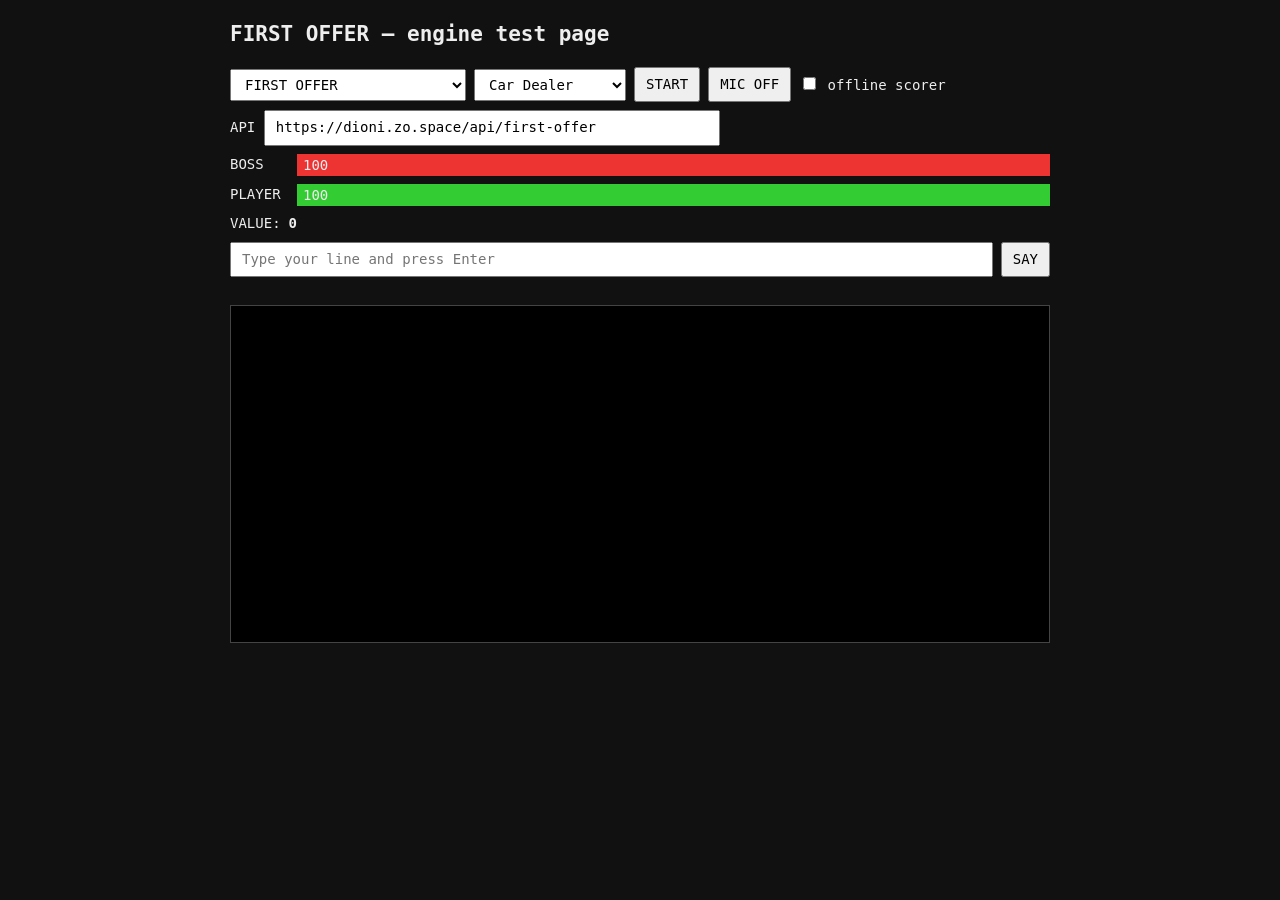
<file: demo.html>
<!doctype html>
<html lang="en">
<head>
<meta charset="utf-8">
<link rel="icon" href="data:,">
<title>FIRST OFFER - engine demo</title>
<style>
  body { font: 14px/1.4 monospace; background: #111; color: #eee; max-width: 820px; margin: 20px auto; padding: 0 12px; }
  button, select, input { font: inherit; padding: 6px 10px; }
  .row { display: flex; gap: 8px; align-items: center; margin: 8px 0; flex-wrap: wrap; }
  .bar { flex: 1; height: 22px; background: #333; position: relative; min-width: 200px; }
  .bar div { height: 100%; transition: width .3s; }
  .bar span { position: absolute; left: 6px; top: 2px; }
  #bossBar div { background: #e33; } #playerBar div { background: #3c3; }
  #text { flex: 1; min-width: 240px; }
  #log { background: #000; border: 1px solid #444; height: 320px; overflow-y: auto; padding: 8px; white-space: pre-wrap; }
  #interim { color: #888; min-height: 1.4em; }
  .boss { color: #f88; } .player { color: #8f8; } .hit { color: #fc4; } .err { color: #888; } .ko { color: #fff; background: #a00; }
  #mic.on { background: #c00; color: #fff; }
</style>
</head>
<body>
<h2>FIRST OFFER &mdash; engine test page</h2>
<div class="row">
  <select id="cart"></select> <select id="boss"></select>
  <button id="startBtn">START</button>
  <button id="mic">MIC OFF</button>
  <label><input type="checkbox" id="offline"> offline scorer</label>
</div>
<div class="row"><label>API <input id="url" size="50"></label></div>
<div class="row">BOSS&nbsp;&nbsp;&nbsp;<div class="bar" id="bossBar"><div style="width:100%"></div><span>100</span></div></div>
<div class="row">PLAYER&nbsp;<div class="bar" id="playerBar"><div style="width:100%"></div><span>100</span></div></div>
<div class="row">VALUE: <b id="value">0</b> <span id="thinking"></span></div>
<div class="row"><input id="text" placeholder="Type your line and press Enter"> <button id="send">SAY</button></div>
<div id="interim"></div>
<div id="log"></div>
<script src="cartridges.js"></script>
<script src="engine.js"></script>
<script>
(function () {
  var F = window.FirstOffer, C = F.cartridges(), $ = function (id) { return document.getElementById(id); };
  function log(cls, msg) {
    var d = document.createElement('div'); d.className = cls; d.textContent = msg;
    $('log').appendChild(d); $('log').scrollTop = $('log').scrollHeight;
  }
  function fillBosses() {
    $('boss').innerHTML = '';
    C[$('cart').value].bosses.forEach(function (b, i) { var o = document.createElement('option'); o.value = i; o.textContent = b.name; $('boss').appendChild(o); });
  }
  Object.keys(C).forEach(function (id) { var o = document.createElement('option'); o.value = id; o.textContent = C[id].title; $('cart').appendChild(o); });
  $('cart').onchange = fillBosses; fillBosses();
  $('url').value = F.config.url;
  $('url').onchange = function () { F.config.url = $('url').value.trim(); };
  $('offline').onchange = function () { F.config.offline = $('offline').checked; };
  $('startBtn').onclick = function () { $('log').innerHTML = ''; F.start($('cart').value, +$('boss').value); };
  $('mic').onclick = function () {
    if (F.isListening()) F.stopListening(); else F.listen();
    $('mic').className = F.isListening() ? 'on' : ''; $('mic').textContent = F.isListening() ? 'MIC ON' : 'MIC OFF';
  };
  function send() { F.say($('text').value); $('text').value = ''; $('text').focus(); }
  $('send').onclick = send;
  $('text').onkeydown = function (e) { if (e.key === 'Enter') send(); };
  function bar(id, v) { $(id).firstElementChild.style.width = v + '%'; $(id).lastElementChild.textContent = v; }
  F.on('bossLine', function (e) { log('boss', 'BOSS: ' + e.text); })
   .on('playerLine', function (e) { log('player', 'YOU:  ' + e.text); })
   .on('interim', function (e) { $('interim').textContent = e.text ? '... ' + e.text : ''; })
   .on('hit', function (e) { log('hit', '  HIT ' + e.move + ' -' + e.dmg + ' -> ' + e.target); })
   .on('score', function (e) { bar('bossBar', e.bossHP); bar('playerBar', e.playerHP); $('value').textContent = e.value + (e.offline ? ' (offline)' : ''); })
   .on('ko', function (e) { log('ko', '*** ' + e.winner.toUpperCase() + ' WINS *** ' + e.summary); })
   .on('thinking', function (e) { $('thinking').textContent = e.on ? 'thinking...' : ''; })
   .on('error', function (e) {
     log('err', '[error] ' + e.message);
     if (!F.isListening()) { $('mic').className = ''; $('mic').textContent = 'MIC OFF'; }
   });
})();
</script>
</body>
</html>
</file>
<file: retro.css>
/* N64-style cartridge shells for the SELECT CARTRIDGE screen.
   Kept out of index.html so character/fight edits don't collide. */
.carts { gap: 28px; perspective: 900px; }
.btn.cart {
  position: relative; width: min(300px, 84vw); min-height: 0; aspect-ratio: 300 / 330; padding: 0; gap: 0;
  border: none; box-shadow: none; background: none; color: var(--ink);
  filter: drop-shadow(0 10px 0 #000) drop-shadow(0 18px 18px rgba(0,0,0,.6));
  transition: transform .18s ease, filter .18s ease;
}
.btn.cart .shell {
  position: absolute; inset: 0; display: flex; flex-direction: column; padding: 34px 22px 46px;
  background:
    linear-gradient(90deg, rgba(255,255,255,.10) 0 2px, transparent 2px calc(100% - 2px), rgba(0,0,0,.35) calc(100% - 2px)),
    linear-gradient(180deg, #8d8f93 0%, #6d6f74 38%, #55575c 100%);
  clip-path: polygon(
    4% 0, 96% 0, 100% 3%, 100% 80%, 95% 80%, 95% 100%, 5% 100%, 5% 80%, 0 80%, 0 3%);
}
/* grip ridges along the top */
.btn.cart .shell::before {
  content: ""; position: absolute; left: 7%; right: 7%; top: 9px; height: 16px; pointer-events: none;
  background: repeating-linear-gradient(90deg, #47494d 0 3px, #9a9ca0 3px 5px, #6d6f74 5px 9px);
  border-radius: 2px; box-shadow: inset 0 2px 2px rgba(0,0,0,.5);
}
/* contact edge at the bottom */
.btn.cart .shell::after {
  content: ""; position: absolute; left: 12%; right: 12%; bottom: 8px; height: 14px; pointer-events: none;
  background: repeating-linear-gradient(90deg, #2c2d30 0 6px, #3d3f43 6px 8px);
  border-radius: 1px; box-shadow: inset 0 3px 3px rgba(0,0,0,.6);
}
/* the recessed label */
.btn.cart .label {
  position: relative; width: 100%; flex: 1; display: flex; flex-direction: column; align-items: center; justify-content: space-between;
  padding: 10px 10px 12px; border: 3px solid #3a3b3f; box-shadow: inset 0 0 0 2px rgba(255,255,255,.15), 0 2px 0 rgba(255,255,255,.18);
  background:
    radial-gradient(ellipse at 50% 30%, rgba(255,255,255,.35), transparent 60%),
    linear-gradient(160deg, #ffe873 0%, #f6b21a 55%, #c8601a 100%);
  color: #1a1008; overflow: hidden;
}
.btn.cart.red .label {
  background:
    radial-gradient(ellipse at 50% 30%, rgba(255,255,255,.3), transparent 60%),
    linear-gradient(160deg, #ff6a3d 0%, #d4140e 55%, #6d0a12 100%);
  color: #fff;
}
.btn.cart .label .brand {
  align-self: stretch; display: flex; justify-content: space-between; font-size: 7px; letter-spacing: 1px;
  padding: 4px 6px; background: rgba(0,0,0,.78); color: #f6e27a;
}
.btn.cart .label .brand i { font-style: normal; color: #7dff6b; }
.btn.cart .label .face { width: 104px; height: 124px; filter: drop-shadow(3px 3px 0 rgba(0,0,0,.35)); }
.btn.cart .label .title { font-size: clamp(12px, 1.8vw, 16px); text-shadow: 2px 2px 0 rgba(0,0,0,.25); }
.btn.cart.red .label .title { text-shadow: 2px 2px 0 #000; }
.btn.cart .label small { font-size: 7px; color: inherit; opacity: .85; line-height: 1.6; }
.btn.cart .label .seal { display: none; position: absolute; right: 6px; bottom: 6px; width: 22px; height: 22px; border-radius: 50%;
  background: radial-gradient(circle, #fff 0 35%, #c9a227 36% 100%); box-shadow: 0 0 0 2px rgba(0,0,0,.4); font-size: 0; }
.btn.cart:hover, .btn.cart:focus { background: none; color: var(--ink); }
.btn.cart:hover .shell, .btn.cart:focus .shell { filter: brightness(1.12); }
.btn.cart:hover, .btn.cart:focus { transform: translateY(-10px) rotateX(6deg);
  filter: drop-shadow(0 16px 0 #000) drop-shadow(0 0 22px rgba(246,226,122,.55));
}
.btn.cart.red:hover, .btn.cart.red:focus { filter: drop-shadow(0 16px 0 #000) drop-shadow(0 0 22px rgba(225,6,0,.6)); }
.btn.cart:hover small, .btn.cart:focus small { color: inherit; }
.btn.cart.inserting { animation: cartIn .45s cubic-bezier(.5,0,.8,.3) forwards; }
@keyframes cartIn { to { transform: translateY(-60px) scale(.9); opacity: 0; } }
@media (max-width: 680px) { .btn.cart { width: min(240px, 72vw); } .btn.cart .shell { padding: 30px 18px 40px; } .btn.cart .label .face { width: 80px; height: 96px; } }

/* fighter select + sprite depth */
.fighterCard { border-color: var(--dim); }
.fighterCard.picked { border-color: var(--green); box-shadow: 4px 4px 0 #000, 0 0 16px rgba(125,255,107,.45); }
.fighterCard .face svg, .bossCard .face svg { filter: drop-shadow(0 4px 0 rgba(0,0,0,.45)); }
#playerSprite > svg, #bossSprite > svg { filter: drop-shadow(0 6px 3px rgba(0,0,0,.5)); }
</file>
